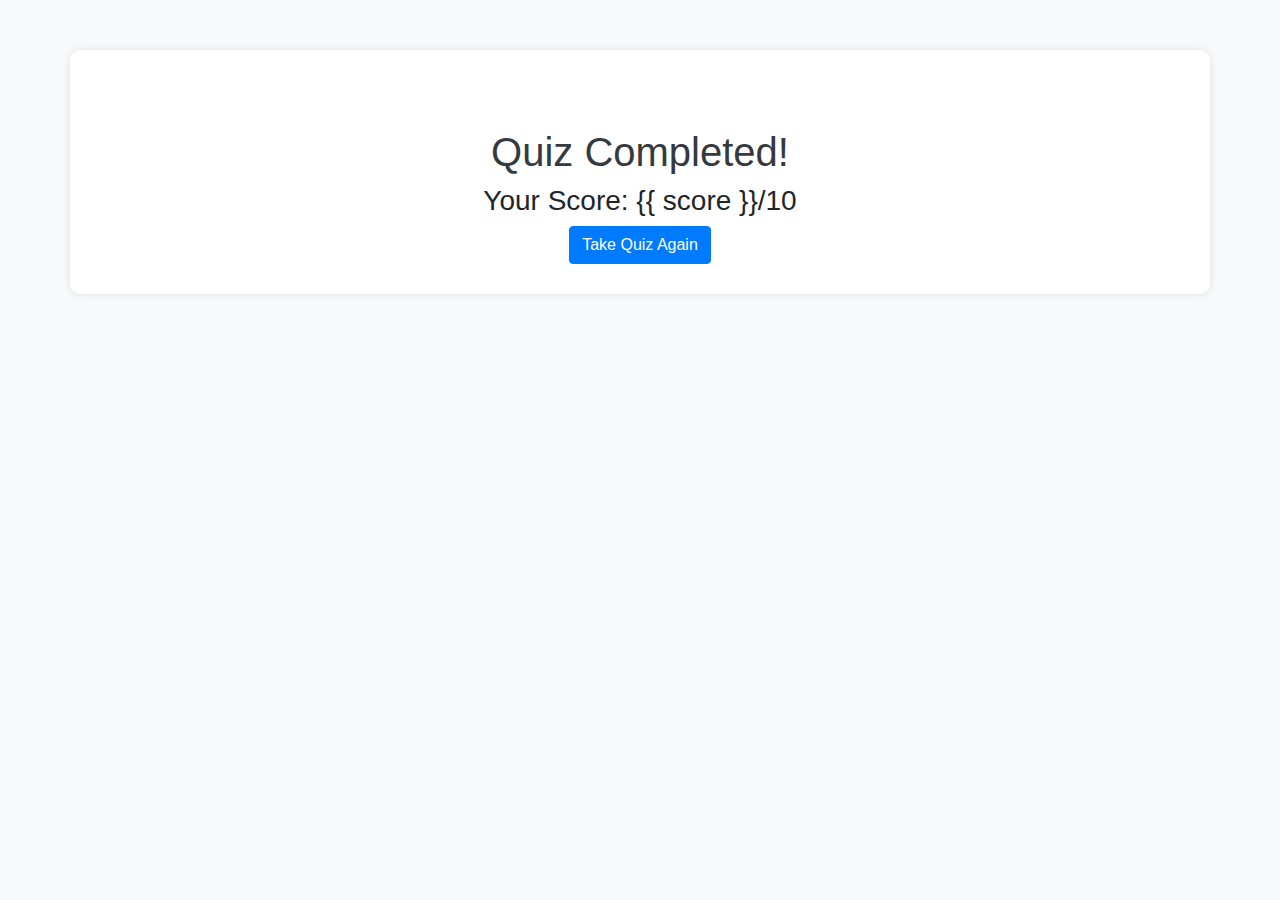
<file: QA_eval/templates/result.html>
<!doctype html>
<html lang="en">
<head>
    <meta charset="utf-8">
    <meta name="viewport" content="width=device-width, initial-scale=1, shrink-to-fit=no">
    <title>Final Score</title>
    <link rel="stylesheet" href="https://stackpath.bootstrapcdn.com/bootstrap/4.3.1/css/bootstrap.min.css">
    <link rel="stylesheet" href="https://cdnjs.cloudflare.com/ajax/libs/font-awesome/5.15.4/css/all.min.css">
    <style>
        body {
            background-color: #f8f9fa;
        }
        .result-container {
            background: #fff;
            border-radius: 10px;
            box-shadow: 0 0 10px rgba(0, 0, 0, 0.1);
            padding: 30px;
            margin-top: 50px;
            text-align: center;
        }
        h1 {
            color: #343a40;
        }
        .btn-primary {
            background-color: #007bff;
            border-color: #007bff;
        }
        .btn-primary:hover {
            background-color: #0056b3;
            border-color: #0056b3;
        }
    </style>
</head>
<body>
    <div class="container result-container">
        <h1 class="mt-5">Quiz Completed!</h1>
        <h3>Your Score: {{ score }}/10</h3>
        <a href="/" class="btn btn-primary">Take Quiz Again</a>
    </div>

    <script src="https://code.jquery.com/jquery-3.3.1.slim.min.js"></script>
    <script src="https://cdnjs.cloudflare.com/ajax/libs/popper.js/1.14.7/umd/popper.min.js"></script>
    <script src="https://stackpath.bootstrapcdn.com/bootstrap/4.3.1/js/bootstrap.min.js"></script>
</body>
</html>
</file>
